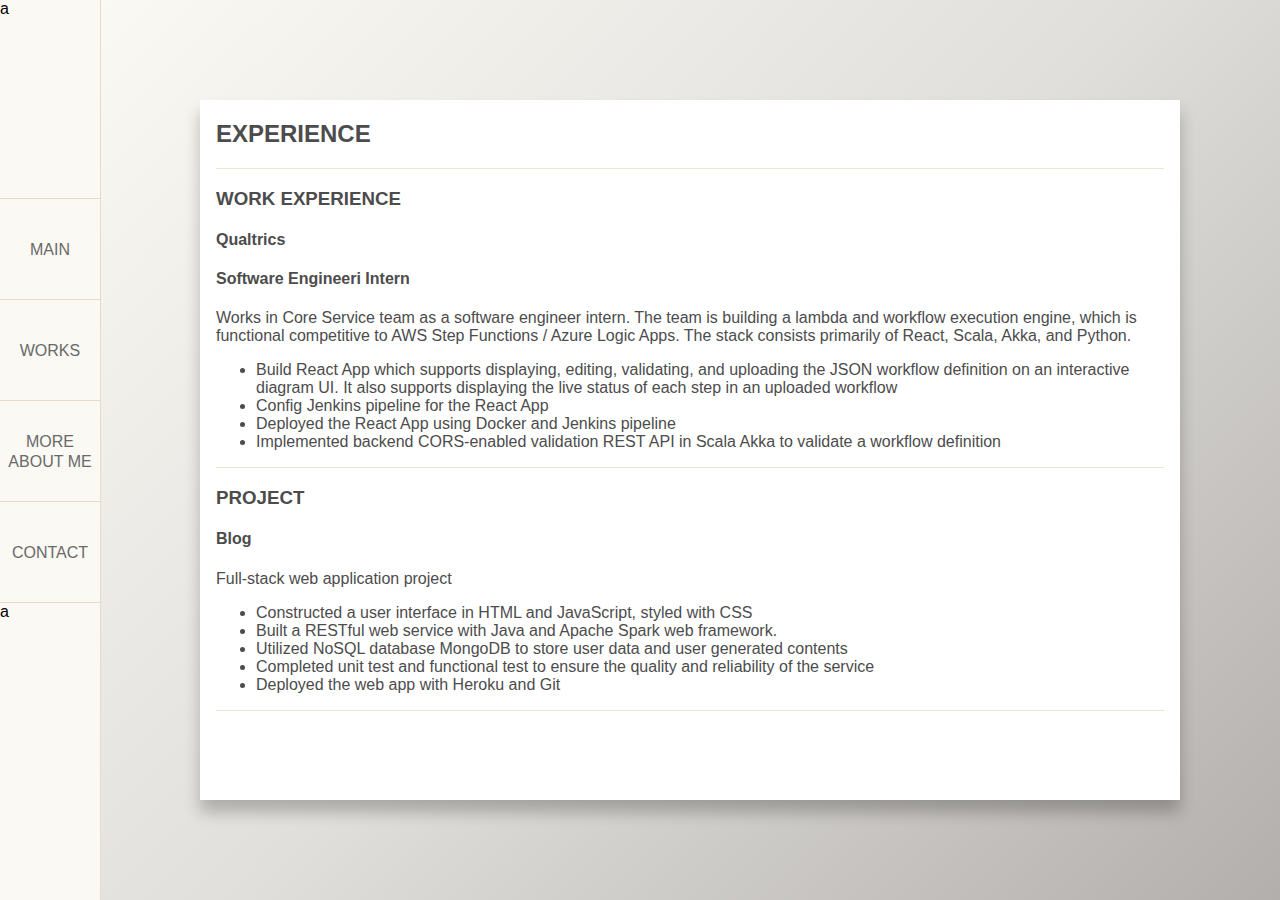
<file: Works.html>
<!DOCTYPE html>
<html>
	<head>
		<meta charset="utf-8">
		<title>Works</title>
		
		<style type="text/css">
			html, 
			body {
			    height: 100%;
			}
			body {
			    margin: 0;
			    padding: 0;
			    font-family: 'Gill Sans', 'Gill Sans MT', Calibri, 'Trebuchet MS', sans-serif;
			    list-style: none;
			}
			body {
				background:#f7f3e8;		
			}
			.navbar {
				position: fixed;
				top: 0;
				bottom: 0;
				width: 100px;
				background-color: white;
				border-right: 1px solid #e3dcca;
				background-color: #faf9f4;
			}
			.nav-flex {
				display: flex;
				flex-direction: column;
				height: 100%;
			}
			.nav-it {
				height: 100px;
				border-bottom: 1px solid #e3dcca;
				line-height: 100px;
				text-align: center;
				color: dimgrey;
			}
			.nav-it span{
				display:inline-block;
				line-height:20px;
				vertical-align: middle; 
			}
			.nav-it:hover {
			    filter: brightness(107%);
				background-color: white;
				color: black;
				cursor: pointer;
				transition: 400ms;
			}
			.nav-it-spacer-top {
				height: 100px;
				flex-grow: 1;
				border-bottom: 1px solid #e3dcca;
			}
			.nav-it-spacer-bottom {
				height: 100px;
				flex-grow: 2;
			}
			
			
			.flex-container {
				height: 100%;
				margin-left: 100px;
				display: flex;
				background-image: linear-gradient(135deg, #faf9f4,#e0dfdb,#b3afac);
			}
			.flex-item-side {
				width: 100px;
				flex-shrink: 0;
			}
			.flex-item-middle {
				margin-top: 100px;
				margin-bottom: 100px;
				min-height: 200px;
				min-width: 200px;
				flex-grow: 1;
				background:white;
				overflow: auto;
			}
			.flex-item-middle::-webkit-scrollbar {
				width: 0.25rem;
			}
			.flex-item-middle::-webkit-scrollbar-track {
				background: #faf9f4;
			}
			.flex-item-middle::-webkit-scrollbar-thumb {
				background: #b3afac;
			}
			
			.main-content {
				margin: 1rem;
			}
			.main-subsections {
				color: #4c4c4c;
				border-bottom: 1px solid #ebe6d0;
				
			}
			
			.paper-shadow-top-z-2 {
			  box-shadow: 0 6px 20px 0 rgba(0, 0, 0, 0.19);
			}
			.paper-shadow-bottom-z-2 {
			  box-shadow: 0 8px 17px 0 rgba(0, 0, 0, 0.2);
			}
			.paper-shadow-top-z-3 {
			  box-shadow: 0 17px 50px 0 rgba(0, 0, 0, 0.19);
			}
			
			.paper-shadow-bottom-z-3 {
			  box-shadow: 0 12px 15px 0 rgba(0, 0, 0, 0.24);
			}
			
			@media only screen and (max-width: 600px) {
				html,
				body {
				    margin: 0;
				    padding: 0;
				    font-family: 'Gill Sans', 'Gill Sans MT', Calibri, 'Trebuchet MS', sans-serif;
				    list-style: none;
					display: flex;
					font-size: 120%;
				}
				body {
					background:#f7f3e8;		
				}
				.navbar {
					position: fixed;
					top: auto;
					bottom: 0;
					left: 0;
					height: 100px;
					width: 100%;
					background-color: white;
					border-right: 1px solid #e3dcca;
					background-color: #faf9f4;
				}
				.nav-flex {
					display: flex;
					width: 100%;
					flex-direction: row;
					border: 1px solid black;
				}
				.nav-flex a {
					flex-grow: 1;
					flex-basis: 0;
				}
				.nav-it {
					border-bottom: 1px solid #e3dcca;
					line-height: 100px;
					text-align: center;
					color: dimgrey;
				}
				
				.nav-it span{
					display:inline-block;
					line-height:20px;
					vertical-align: middle; 
				}
				.nav-it:hover {
				    filter: brightness(107%);
					background-color: white;
					color: black;
					cursor: pointer;
					transition: 400ms;
				}
				.nav-it-spacer-top {
					border-bottom: 1px solid #e3dcca;
					flex-grow: 0;
				}
				.nav-it-spacer-bottom {
					border: 1px solid black;
					flex-grow: 0;
				}
				
				.flex-container {
					height: auto;
					width: 100%;
					margin-bottom: 100px;
					margin-left: auto;
					display: flex;
					background-image: linear-gradient(135deg, #faf9f4,#e0dfdb,#b3afac);
					flex-grow: 1;
				}
				.flex-item-side {
					width: 20px;
				}
				.flex-item-middle {
					margin-top: 30px;
					margin-bottom: 30px;
				}
			
			}
		</style>
		
	</head>
	<body>
		<div class="navbar">
			<div class="nav-flex">
				<div class="nav-it-spacer-top">a</div>
				<a href="./index">
					<div class="nav-it">
						<span>MAIN</span>
					</div>
				</a>
				<a href="./Works">
					<div class="nav-it">
						<span>WORKS</span>
					</div>
				</a>
				<a href="./More">
					<div class="nav-it">
						<span>MORE ABOUT ME</span>
					</div>
				</a>
				<a href="./Contact">
					<div class="nav-it">
						<span>CONTACT</span>
					</div>
				</a>
				<div class="nav-it-spacer-bottom">a</div>
			</div>
			
		</div>
		
		<div class="flex-container">
			<div class="flex-item-side">
			</div>
			<div class="flex-item-middle paper-shadow-top-z-3 paper-shadow-bottom-z-3">
				<div class="main-content">
					<div class="main-subsections">
						<h2>EXPERIENCE</h2>
					</div>
					<div class="main-subsections">
						<h3>WORK EXPERIENCE</h3>
						<h4>Qualtrics</h4>
						<h4>Software Engineeri Intern</h4>
						<span>Works in Core Service team as a software engineer intern.</span>
						<span>The team is building a lambda and workflow execution engine, which</span>
						<span>is functional competitive to AWS Step Functions / Azure Logic Apps.</span>
						<span>The stack consists primarily of React, Scala, Akka, and Python.</span>
						<ul>
							<li>
								<span>Build React App which supports displaying, editing, validating, </span>
								<span>and uploading the JSON workflow definition on an interactive diagram UI. </span>
								<span>It also supports displaying the live status of each step in an uploaded workflow</span>
							</li>
							<li>Config Jenkins pipeline for the React App</li>
							<li>Deployed the React App using Docker and Jenkins pipeline</li>
							<li>Implemented backend CORS-enabled validation REST API in Scala Akka to validate a workflow definition</li>
						</ul>	
					</div>
					<div class="main-subsections">
						<h3>PROJECT</h3>
						<h4>Blog</h4>
						<span>Full-stack web application project</span>
						<ul>
							<li>Constructed a user interface in HTML and JavaScript, styled with CSS</li>
							<li>Built a RESTful web service with Java and Apache Spark web framework.</li>
							<li>Utilized NoSQL database MongoDB to store user data and user generated contents</li>
							<li>Completed unit test and functional test to ensure the quality and reliability of the service</li>
							<li>Deployed the web app with Heroku and Git</li>
						</ul>
					</div>
				</div>
			</div>
			<div class="flex-item-side">
			</div>
		</div>
		
	</body>
</html>
</file>
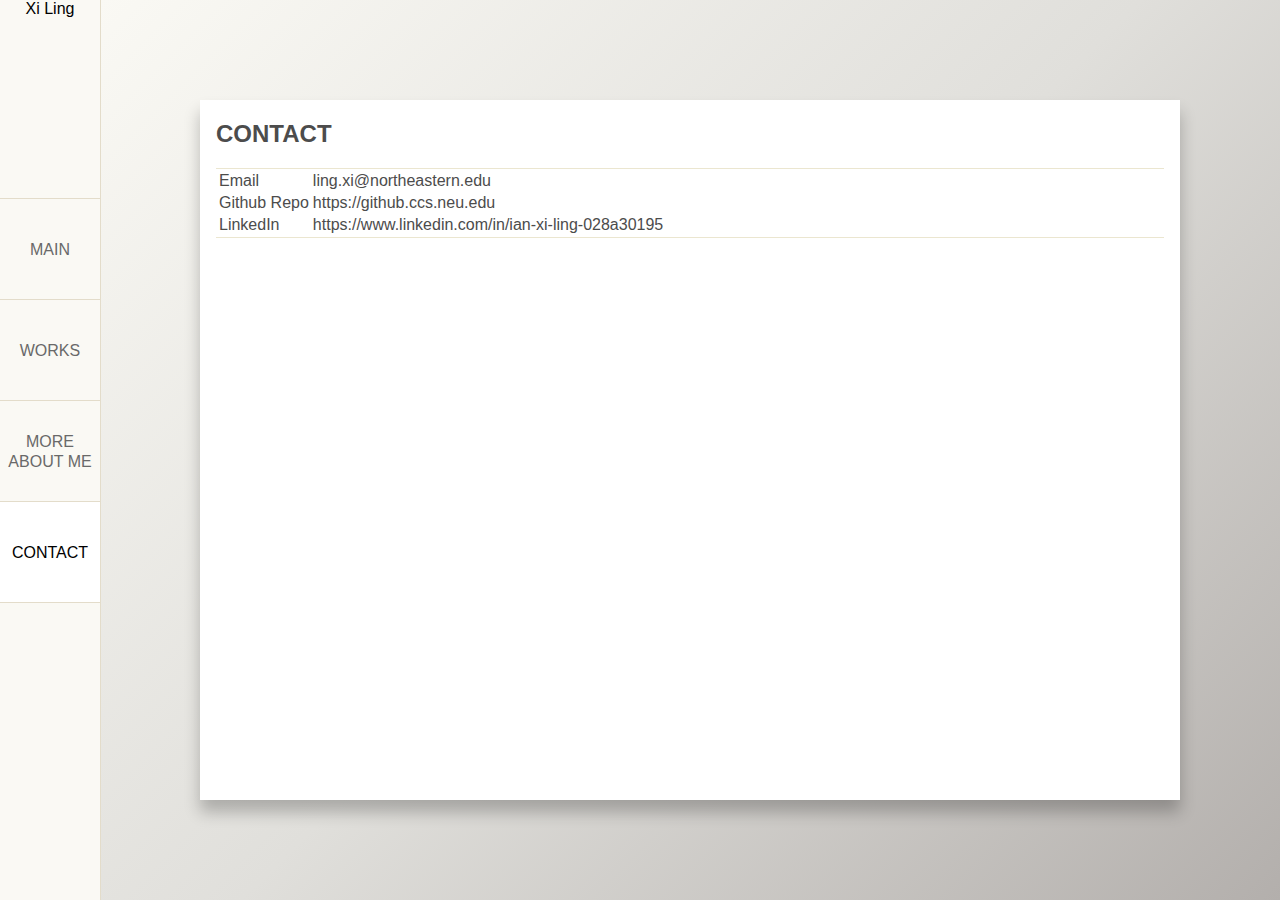
<file: Contact/Contact.html>
<!DOCTYPE html>
<html>
	<head>
		<meta charset="utf-8">
		<meta name="viewport" content="width=device-width">
		<title>Works</title>
		<!-- <link rel="stylesheet" type="text/css" href="./Works.css" /> -->
		<link rel="stylesheet" type="text/css" href="../Common/Common.css"/>
		<link rel="stylesheet" type="text/css" href="./Contact.css" />
	</head>
	<body>
		<div class="navbar">
			<div class="nav-flex">
				<div class="nav-it-spacer-top">Xi Ling</div>
				<a href="../index.html">
					<div class="nav-it">
						<span>MAIN</span>
					</div>
				</a>
				<a href="../Works/Works.html">
					<div class="nav-it">
						<span>WORKS</span>
					</div>
				</a>
				<a href="../More/More.html">
					<div class="nav-it">
						<span>MORE ABOUT ME</span>
					</div>
				</a>
				<a href="../Contact/Contact.html">
					<div class="nav-it active">
						<span>CONTACT</span>
					</div>
				</a>
				<div class="nav-it-spacer-bottom"></div>
			</div>
			
		</div>
		
		<div class="flex-container">
			<div class="flex-item-side">
			</div>
			<div class="flex-item-middle shadow-effect-top shadow-effect-bottom">
				<div class="main-content">
					<div class="main-subsections">
						<h2>CONTACT</h2>
					</div>
					<div class="main-subsections">

						<table>
							<tr>
								<td>
									Email
								</td>
								<td>
									ling.xi@northeastern.edu
								</td>
							</tr>
							<tr>
								<td>
									Github Repo
								</td>
								<td>
									https://github.ccs.neu.edu
								</td>
							</tr>
							<tr>
								<td>
									LinkedIn
								</td>
								<td>
									https://www.linkedin.com/in/ian-xi-ling-028a30195
								</td>
							</tr>
						</table>

					</div>

				</div>
			</div>
			<div class="flex-item-side">
			</div>
		</div>
		
	</body>
</html>
</file>
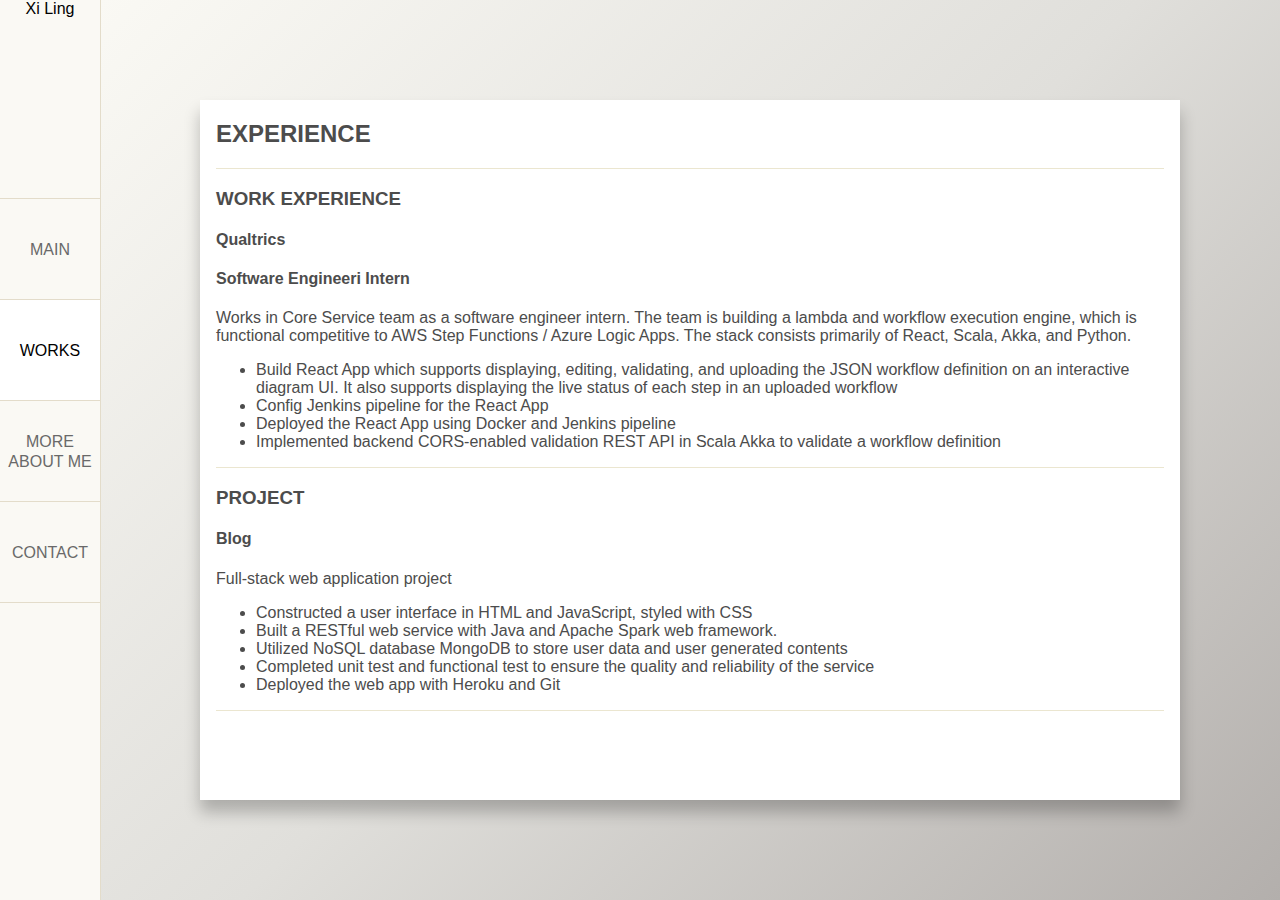
<file: Works/Works.html>
<!DOCTYPE html>
<html>
	<head>
		<meta charset="utf-8">
		<meta name="viewport" content="width=device-width">
		<title>Works</title>
		<!-- <link rel="stylesheet" type="text/css" href="./Works.css" /> -->
		<link rel="stylesheet" type="text/css" href="../Common/Common.css" />
	</head>
	<body>
		<div class="navbar">
			<div class="nav-flex">
				<div class="nav-it-spacer-top">Xi Ling</div>
				<a href="../index.html">
					<div class="nav-it">
						<span>MAIN</span>
					</div>
				</a>
				<a href="../Works/Works.html">
					<div class="nav-it active">
						<span>WORKS</span>
					</div>
				</a>
				<a href="../More/More.html">
					<div class="nav-it">
						<span>MORE ABOUT ME</span>
					</div>
				</a>
				<a href="../Contact/Contact.html">
					<div class="nav-it">
						<span>CONTACT</span>
					</div>
				</a>
				<div class="nav-it-spacer-bottom"></div>
			</div>
			
		</div>
		
		<div class="flex-container">
			<div class="flex-item-side">
			</div>
			<div class="flex-item-middle shadow-effect-top shadow-effect-bottom">
				<div class="main-content">
					<div class="main-subsections">
						<h2>EXPERIENCE</h2>
					</div>
					<div class="main-subsections">
						<h3>WORK EXPERIENCE</h3>
						<h4>Qualtrics</h4>
						<h4>Software Engineeri Intern</h4>
						<span>Works in Core Service team as a software engineer intern.</span>
						<span>The team is building a lambda and workflow execution engine, which</span>
						<span>is functional competitive to AWS Step Functions / Azure Logic Apps.</span>
						<span>The stack consists primarily of React, Scala, Akka, and Python.</span>
						<ul>
							<li>
								<span>Build React App which supports displaying, editing, validating, </span>
								<span>and uploading the JSON workflow definition on an interactive diagram UI. </span>
								<span>It also supports displaying the live status of each step in an uploaded workflow</span>
							</li>
							<li>Config Jenkins pipeline for the React App</li>
							<li>Deployed the React App using Docker and Jenkins pipeline</li>
							<li>Implemented backend CORS-enabled validation REST API in Scala Akka to validate a workflow definition</li>
						</ul>	
					</div>
					<div class="main-subsections">
						<h3>PROJECT</h3>
						<h4>Blog</h4>
						<span>Full-stack web application project</span>
						<ul>
							<li>Constructed a user interface in HTML and JavaScript, styled with CSS</li>
							<li>Built a RESTful web service with Java and Apache Spark web framework.</li>
							<li>Utilized NoSQL database MongoDB to store user data and user generated contents</li>
							<li>Completed unit test and functional test to ensure the quality and reliability of the service</li>
							<li>Deployed the web app with Heroku and Git</li>
						</ul>
					</div>
				</div>
			</div>
			<div class="flex-item-side">
			</div>
		</div>
		
	</body>
</html>
</file>
<file: Common/Common.css>
html, 
body {
	height: 100%;
}
body {
	margin: 0;
	padding: 0;
	font-family: 'Gill Sans', 'Gill Sans MT', Calibri, 'Trebuchet MS', sans-serif;
	list-style: none;
}
body {
	background:#f7f3e8;		
}
.navbar {
	position: fixed;
	top: 0;
	bottom: 0;
	width: 100px;
	background-color: white;
	border-right: 1px solid #e3dcca;
	background-color: #faf9f4;
}
.nav-flex {
	display: flex;
	flex-direction: column;
	height: 100%;
}
.nav-it {
	height: 100px;
	border-bottom: 1px solid #e3dcca;
	line-height: 100px;
	text-align: center;
	color: dimgrey;
}
.nav-it span{
	display:inline-block;
	line-height:20px;
	vertical-align: middle; 
}
.nav-it:hover {
	cursor: pointer;
	transition: 400ms;
}
.active, .nav-it:hover {
	background-color: white;
	color: black;
}
.nav-it-spacer-top {
	height: 100px;
	flex-grow: 1;
	border-bottom: 1px solid #e3dcca;
	text-align: center;
}
.nav-it-spacer-bottom {
	height: 100px;
	flex-grow: 2;
}

.flex-container {
	height: 100%;
	margin-left: 100px;
	display: flex;
	background-image: linear-gradient(135deg, #faf9f4,#e0dfdb,#b3afac);
}
.flex-item-side {
	width: 100px;
	flex-shrink: 0;
}
.flex-item-middle {
	margin-top: 100px;
	margin-bottom: 100px;
	min-height: 200px;
	min-width: 200px;
	flex-grow: 1;
	background:white;
	overflow: auto;
}
.flex-item-middle::-webkit-scrollbar {
	width: 0.25rem;
}
.flex-item-middle::-webkit-scrollbar-track {
	background: #faf9f4;
}
.flex-item-middle::-webkit-scrollbar-thumb {
	background: #b3afac;
}


.main-content {
	margin: 1rem;
}
.main-subsections {
	color: #4c4c4c;
	border-bottom: 1px solid #ebe6d0;
	
}
.shadow-effect-top {
  box-shadow: 0 17px 50px 0 rgba(0, 0, 0, 0.19);
}

.shadow-effect-bottom {
  box-shadow: 0 12px 15px 0 rgba(0, 0, 0, 0.24);
}

@media only screen and (max-width: 600px) {
	html,
	body {
		display: flex;
	}
	.navbar {
		position: fixed;
		top: auto;
		bottom: 0;
		left: 0;
		height: 100px;
		width: 100%;
		background-color: white;
		border-right: medium none color;
		border-top: 1px solid #e3dcca;
		background-color: #faf9f4;
	}
	.nav-flex {
		display: flex;
		width: 100%;
		flex-direction: row;
	}
	.nav-flex a {
		flex-grow: 1;
		flex-basis: 0;
	}
	.nav-it {
		border-left: 1px solid #e3dcca;
		border-right: 1px solid #e3dcca;
		border-top: medium none color;
		border-bottom: medium none color;
	}
	
	.nav-it span{
		display:inline-block;
		line-height:20px;
		vertical-align: middle; 
	}
	.nav-it:hover {
		filter: brightness(107%);
		background-color: white;
		color: black;
		cursor: pointer;
		transition: 400ms;
	}
	.nav-it-spacer-top {

		flex-grow: 0;
	}
	.nav-it-spacer-bottom {
		
		flex-grow: 0;
	}
	
	.flex-container {
		height: auto;
		width: 100%;
		margin-bottom: 100px;
		margin-left: auto;
		display: flex;
		flex-grow: 1;
	}
	.flex-item-side {
		width: 20px;
	}
	.flex-item-middle {
		margin-top: 30px;
		margin-bottom: 30px;
	}

}
</file>
<file: Contact/Contact.css>
table, tr, td {
  justify-content: center;
}
td:active {
  color: #ff8c1a;
}
</file>
<file: Works/Works.css>
html, 
			body {
			    height: 100%;
			}
			body {
			    margin: 0;
			    padding: 0;
			    font-family: 'Gill Sans', 'Gill Sans MT', Calibri, 'Trebuchet MS', sans-serif;
			    list-style: none;
			}
			body {
				background:#f7f3e8;		
			}
			.navbar {
				position: fixed;
				top: 0;
				bottom: 0;
				width: 100px;
				background-color: white;
				border-right: 1px solid #e3dcca;
				background-color: #faf9f4;
			}
			.nav-flex {
				display: flex;
				flex-direction: column;
				height: 100%;
			}
			.nav-it {
				height: 100px;
				border-bottom: 1px solid #e3dcca;
				line-height: 100px;
				text-align: center;
				color: dimgrey;
			}
			.nav-it span{
				display:inline-block;
				line-height:20px;
				vertical-align: middle; 
			}
			.nav-it:hover {
			    filter: brightness(107%);
				background-color: white;
				color: black;
				cursor: pointer;
				transition: 400ms;
			}
			.nav-it-spacer-top {
				height: 100px;
				flex-grow: 1;
				border-bottom: 1px solid #e3dcca;
			}
			.nav-it-spacer-bottom {
				height: 100px;
				flex-grow: 2;
			}
			
			
			
			.flex-container {
				height: 100%;
				margin-left: 100px;
				display: flex;
				background-image: linear-gradient(135deg, #faf9f4,#e0dfdb,#b3afac);
			}
			.flex-item-side {
				width: 100px;
				flex-shrink: 0;
			}
			.flex-item-middle {
				margin-top: 100px;
				margin-bottom: 100px;
				min-height: 200px;
				min-width: 200px;
				flex-grow: 1;
				background:white;
				overflow: auto;
			}
			.flex-item-middle::-webkit-scrollbar {
				width: 0.25rem;
			}
			.flex-item-middle::-webkit-scrollbar-track {
				background: #faf9f4;
			}
			.flex-item-middle::-webkit-scrollbar-thumb {
				background: #b3afac;
			}
			
			
			.main-content {
				margin: 1rem;
			}
			.main-subsections {
				color: #4c4c4c;
				border-bottom: 1px solid #ebe6d0;
				
			}
			
			.paper-shadow-top-z-2 {
			  box-shadow: 0 6px 20px 0 rgba(0, 0, 0, 0.19);
			}
			.paper-shadow-bottom-z-2 {
			  box-shadow: 0 8px 17px 0 rgba(0, 0, 0, 0.2);
			}
			.paper-shadow-top-z-3 {
			  box-shadow: 0 17px 50px 0 rgba(0, 0, 0, 0.19);
			}
			
			.paper-shadow-bottom-z-3 {
			  box-shadow: 0 12px 15px 0 rgba(0, 0, 0, 0.24);
			}
			
			@media only screen and (max-width: 600px) {
				html,
				body {
				    margin: 0;
				    padding: 0;
				    font-family: 'Gill Sans', 'Gill Sans MT', Calibri, 'Trebuchet MS', sans-serif;
				    list-style: none;
					display: flex;
					/* font-size: 120%; */
				}
				body {
					background:#f7f3e8;		
				}
				.navbar {
					position: fixed;
					top: auto;
					bottom: 0;
					left: 0;
					height: 100px;
					width: 100%;
					background-color: white;
					border-right: 1px solid #e3dcca;
					background-color: #faf9f4;
				}
				.nav-flex {
					display: flex;
					width: 100%;
					flex-direction: row;
					border: 1px solid black;
				}
				.nav-flex a {
					flex-grow: 1;
					flex-basis: 0;
				}
				.nav-it {
					border-bottom: 1px solid #e3dcca;
					line-height: 100px;
					text-align: center;
					color: dimgrey;
				}
				
				.nav-it span{
					display:inline-block;
					line-height:20px;
					vertical-align: middle; 
				}
				.nav-it:hover {
				    filter: brightness(107%);
					background-color: white;
					color: black;
					cursor: pointer;
					transition: 400ms;
				}
				.nav-it-spacer-top {
					border-bottom: 1px solid #e3dcca;
					flex-grow: 0;
				}
				.nav-it-spacer-bottom {
					border: 1px solid black;
					flex-grow: 0;
				}
				
				.flex-container {
					height: auto;
					width: 100%;
					margin-bottom: 100px;
					margin-left: auto;
					display: flex;
					background-image: linear-gradient(135deg, #faf9f4,#e0dfdb,#b3afac);
					flex-grow: 1;
				}
				.flex-item-side {
					width: 20px;
				}
				.flex-item-middle {
					margin-top: 30px;
					margin-bottom: 30px;
				}
			
			}
</file>
